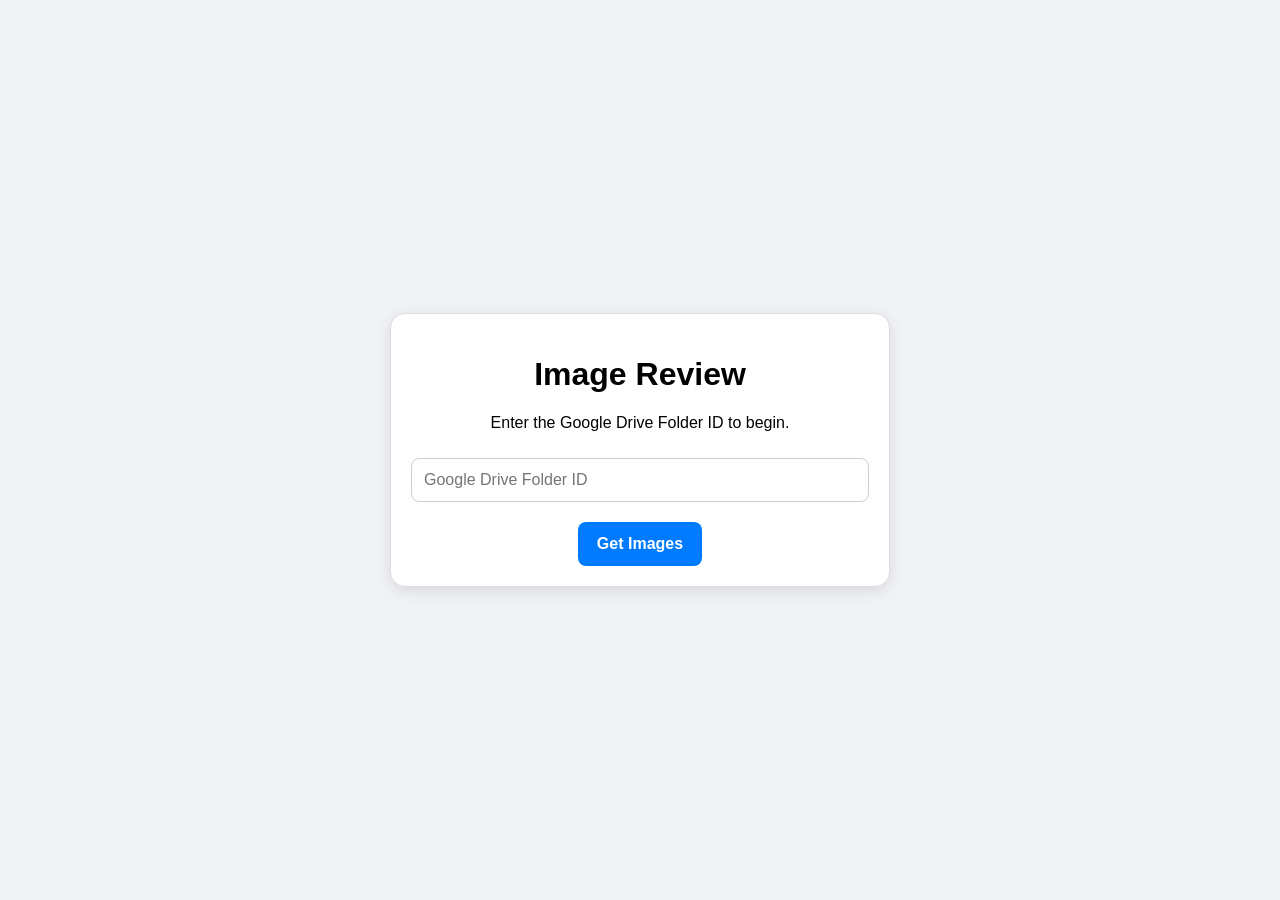
<file: index.html>
<!DOCTYPE html>
<html lang="en">
<head>
    <meta charset="UTF-8">
    <meta name="viewport" content="width=device-width, initial-scale=1.0, maximum-scale=1.0, user-scalable=no, viewport-fit=cover">
    <title>Image Evaluation Platform</title>
    <style>
        :root {
            --color-approve: #4CAF50;
            --color-disapprove: #f44336;
            --color-primary: #007bff;
            --color-background: #f0f2f5;
            --card-max-width: 400px; /* Set a max size for large screens */
            --mobile-card-size: min(90vw, 70vh); /* Mobile card sizing */
        }

        /* Add CSS for better mobile support */
        @supports (-webkit-touch-callout: none) {
            /* iOS specific fixes */
            body {
                -webkit-overflow-scrolling: touch;
            }
        }

        @media screen and (max-width: 480px) {
            #app-container {
                padding: 0;
                gap: 0;
                justify-content: flex-start;
                height: 100vh;
                height: 100dvh;
            }
            
            #start-screen, #final-screen {
                padding: 20px;
                width: 100%;
                margin: 0;
                height: 100%;
                display: flex;
                flex-direction: column;
                justify-content: center;
                border: none;
                border-radius: 0;
                box-shadow: none;
            }
            
            /* Full screen layout for image viewing */
            #swipe-container {
                width: 100%;
                height: 75vh; /* Take 3/4 of screen height */
                max-width: none;
                aspect-ratio: unset; /* Remove square constraint */
                margin: 0;
                flex-shrink: 0;
            }
            
            #controls-container {
                width: 100%;
                height: 25vh; /* Take 1/4 of screen height */
                max-width: none;
                margin: 0;
                padding: 10px;
                box-sizing: border-box;
                display: flex;
                flex-direction: column;
                justify-content: center;
                background-color: var(--color-background);
                border-top: 1px solid #ddd;
            }
            
            #progress-counter {
                font-size: 1em;
                margin-bottom: 8px;
                padding: 6px 12px;
            }
            
            .controls {
                gap: 15px;
                margin: 0;
                height: 100%;
                align-items: center;
            }
            
            .approve-disapprove-controls {
                flex-grow: 1;
            }
            
            button {
                font-size: 1.3em;
                padding: 1em 1.5em;
                min-height: 60px;
                border-radius: 12px;
            }
            
            #undo-btn {
                flex-grow: 0;
                min-height: 50px;
                font-size: 1.1em;
            }
            
            /* Larger input field on mobile */
            #folder-id-input {
                font-size: 1.2em;
                padding: 18px;
                margin: 15px 0 25px;
            }
            
            /* Keep Get Images button compact on mobile */
            #get-images-btn {
                font-size: 0.9em;
                padding: 0.7em 1em;
                min-height: 40px;
                width: auto;
                max-width: 120px;
            }
            
            /* Adjust heading sizes */
            h1 {
                font-size: 2em;
                margin: 0 0 20px 0;
            }
            
            h2 {
                font-size: 1.6em;
                margin: 0 0 20px 0;
            }
        }

        body {
            font-family: -apple-system, BlinkMacSystemFont, 'Segoe UI', Roboto, 'Helvetica Neue', Arial, sans-serif;
            display: flex;
            justify-content: center;
            align-items: center;
            /* Use dynamic viewport height for better mobile browser support */
            height: 100vh; /* Fallback for older browsers */
            height: 100dvh;
            margin: 0;
            background-color: var(--color-background);
            overflow: hidden;
            font-size: 16px;
            /* Prevent zoom on double tap for iOS */
            touch-action: manipulation;
            /* Prevent text selection on mobile */
            -webkit-touch-callout: none;
            -webkit-user-select: none;
            -khtml-user-select: none;
            -moz-user-select: none;
            -ms-user-select: none;
            user-select: none;
        }

        #app-container {
            text-align: center;
            width: 100%;
            height: 100%;
            padding: 10px;
            box-sizing: border-box;
            display: flex;
            flex-direction: column;
            align-items: center;
            justify-content: center;
            gap: 10px; /* Reduced spacing for mobile */
            /* Safe area support for notched devices */
            padding-top: max(10px, env(safe-area-inset-top));
            padding-bottom: max(10px, env(safe-area-inset-bottom));
            padding-left: max(10px, env(safe-area-inset-left));
            padding-right: max(10px, env(safe-area-inset-right));
        }

        #start-screen, #final-screen {
            width: 90%;
            max-width: 500px;
            padding: 20px;
            box-sizing: border-box;
            border: 1px solid #ddd;
            border-radius: 15px;
            background-color: #fff;
            box-shadow: 0 4px 15px rgba(0,0,0,0.1);
            /* Better mobile spacing */
            margin: 10px 0;
        }
        
        #swipe-container {
            position: relative;
            width: 90%; /* Be 90% of the parent's width */
            max-width: var(--card-max-width); /* But don't get too big */
            
            /* THE KEY FIX: Enforce a 1x1 square aspect ratio automatically */
            aspect-ratio: 1 / 1;
            
            margin: 0 auto;
            flex-shrink: 1; /* Allow container to shrink if space is tight */
            min-height: 0; /* Important for flexbox shrinking behavior */
            /* Improve touch interaction */
            touch-action: pan-x pan-y;
        }
        
        /* Landscape mobile phones - prioritize width over height */
        @media screen and (max-width: 768px) and (orientation: landscape) {
            #swipe-container {
                height: 60vh !important; /* Reduce height in landscape */
                width: 100% !important;
            }
            
            #controls-container {
                height: 40vh !important; /* More space for controls */
            }
            
            body {
                font-size: 16px; /* Smaller font in landscape */
            }
            
            button {
                font-size: 1em !important;
                padding: 0.8em 1.2em !important;
                min-height: 44px !important;
            }
        }
        
        /* Tablet range (481px-768px) */
        @media screen and (min-width: 481px) and (max-width: 768px) {
            body {
                font-size: 17px;
            }
            
            #swipe-container {
                width: 95%;
                max-width: 600px; /* Larger max-width for tablets */
            }
            
            #start-screen, #final-screen {
                width: 95%;
                max-width: 600px;
            }
            
            button {
                font-size: 1.1em;
                padding: 1em 1.3em;
                min-height: 48px;
            }
            
            /* Keep Get Images button appropriate on tablets */
            #get-images-btn {
                font-size: 1em;
                padding: 0.8em 1.2em;
                min-height: 44px;
                width: auto;
                max-width: 140px;
            }
            
            #progress-counter {
                font-size: 0.9em;
                margin-bottom: 6px;
                padding: 5px 10px;
            }
        }
        
        /* Large tablets and small laptops (769px-1024px) */
        @media screen and (min-width: 769px) and (max-width: 1024px) {
            #swipe-container {
                max-width: 500px;
            }
        }
        
        /* Very small screens */
        @media screen and (max-width: 320px) {
            #app-container {
                padding: 5px;
                gap: 5px;
            }
            
            button {
                font-size: 0.9em !important;
                padding: 0.8em 1em !important;
                min-height: 44px !important;
            }
            
            /* Exception for Get Images button - keep it very compact */
            #get-images-btn {
                font-size: 0.8em;
                padding: 0.6em 0.8em;
                min-height: 36px;
                width: auto;
                max-width: 100px;
            }
            
            #folder-id-input {
                font-size: 1em !important;
                padding: 12px !important;
            }
            
            #progress-counter {
                font-size: 0.7em;
                margin-bottom: 4px;
                padding: 4px 8px;
            }
        }
        
        /* Large screens optimization */
        @media screen and (min-width: 1200px) {
            :root {
                --card-max-width: 500px; /* Larger cards on big screens */
            }
        }

        .hidden { display: none !important; }
        
        #folder-id-input {
            width: 100%;
            padding: 12px;
            margin: 10px 0 20px;
            border: 1px solid #ccc;
            border-radius: 8px;
            font-size: 1em;
            box-sizing: border-box;
        }

        .image-card {
            position: absolute;
            width: 100%;
            height: 100%;
            border-radius: 15px;
            box-shadow: 0 4px 8px rgba(0,0,0,0.1);
            will-change: transform, opacity;
            transition: transform 0.3s ease, opacity 0.3s ease;
            cursor: grab;
            touch-action: pan-x pan-y;
            overflow: hidden;
            /* Remove background image - only show the <img> element */
            background-color: #f8f9fa;
            display: flex;
            justify-content: center;
            align-items: center;
            user-select: none;
            -webkit-user-drag: none;
            /* Improve touch response */
            -webkit-tap-highlight-color: transparent;
        }
        
        .swipe-indicator {
            position: absolute;
            top: 20px;
            font-size: 2em;
            font-weight: bold;
            padding: 10px 20px;
            border-radius: 8px;
            z-index: 10;
            opacity: 0;
            transition: opacity 0.2s ease;
            text-shadow: 0 2px 4px rgba(0,0,0,0.3);
            color: white;
            pointer-events: none;
        }
        
        .swipe-indicator.approve {
            right: 20px;
            background-color: rgba(76, 175, 80, 0.9);
        }
        
        .swipe-indicator.disapprove {
            left: 20px;
            background-color: rgba(244, 67, 54, 0.9);
        }
        
        .swipe-indicator.show {
            opacity: 1;
        }
        
        /* Mobile full-screen image cards */
        @media screen and (max-width: 480px) {
            .image-card {
                border-radius: 0; /* Remove border radius for full screen */
                box-shadow: none; /* Remove shadow for cleaner look */
            }
            
            .image-card img {
                padding: 8px; /* Consistent padding on mobile too */
                border-radius: 4px;
            }
        }

        .image-card img {
            width: 100%;
            height: 100%;
            object-fit: contain; /* Show full image */
            opacity: 0;
            transition: opacity 0.4s ease-in-out;
            pointer-events: none;
            border-radius: 8px; /* Slight rounding */
            /* Consistent padding on all sides using box model */
            padding: 8px;
            box-sizing: border-box;
        }
        .image-card img.loaded { opacity: 1; }

        .spinner {
            width: 50px;
            height: 50px;
            border: 5px solid rgba(255, 255, 255, 0.3);
            border-radius: 50%;
            border-top-color: #fff;
            animation: spin 1s ease-in-out infinite;
            position: absolute;
        }
        @keyframes spin { to { transform: rotate(360deg); } }
        
        .error-message {
            color: white;
            background-color: rgba(0, 0, 0, 0.6);
            padding: 10px 15px;
            border-radius: 8px;
            font-size: 0.9em;
            text-align: center;
        }
        
        #controls-container {
            width: 90%;
            max-width: var(--card-max-width);
            /* Ensure controls are easily accessible */
            margin-bottom: 10px;
        }
        
        #progress-counter {
            font-size: 1.2em;
            font-weight: bold;
            color: #333;
            margin-bottom: 10px;
            text-align: center;
            background-color: rgba(255, 255, 255, 0.9);
            padding: 8px 16px;
            border-radius: 20px;
            box-shadow: 0 2px 4px rgba(0,0,0,0.1);
            display: inline-block;
        }

        .controls {
            margin-top: 15px;
            display: flex;
            justify-content: center;
            gap: 20px; /* Increased gap for easier touch interaction */
            width: 100%;
            /* Ensure adequate spacing around touch targets */
            padding: 0 10px;
        }

        button {
            /* Improved mobile touch targets */
            padding: 1em 1.5em;
            border: none;
            border-radius: 8px;
            cursor: pointer;
            font-size: 1.1em; /* Slightly larger for mobile */
            font-weight: bold;
            color: white;
            transition: all 0.15s ease;
            flex-grow: 1;
            white-space: nowrap;
            /* Minimum touch target size for accessibility */
            min-height: 44px;
            min-width: 44px;
            /* Better touch interaction */
            -webkit-tap-highlight-color: transparent;
            touch-action: manipulation;
            /* Prevent text selection on mobile */
            -webkit-user-select: none;
            -moz-user-select: none;
            -ms-user-select: none;
            user-select: none;
        }
        button:active { transform: scale(0.95); }

        .approve-disapprove-controls button { flex-basis: 0; }

        #get-images-btn, #submit-review-btn { 
            background-color: var(--color-primary); 
        }
        
        /* Ensure Get Images button stays reasonable across all screen sizes */
        #get-images-btn {
            font-size: 1em;
            padding: 0.8em 1.2em;
            min-height: 44px;
            width: auto;
            flex-grow: 0;
            flex-shrink: 0;
            align-self: center;
        }
        #disapprove-btn { background-color: var(--color-disapprove); }
        #approve-btn { background-color: var(--color-approve); }
        #undo-btn, #final-undo-btn { background-color: #6c757d; }
        #submission-response a { color: var(--color-primary); text-decoration: none; font-weight: bold; }

    </style>
</head>
<body>

    <div id="app-container">
        <div id="start-screen">
            <h1>Image Review</h1>
            <p>Enter the Google Drive Folder ID to begin.</p>
            <input type="text" id="folder-id-input" placeholder="Google Drive Folder ID">
            <button id="get-images-btn">Get Images</button>
            <div id="initial-loading-indicator" class="hidden">Loading...</div>
        </div>

        <div id="swipe-container" class="hidden">
            <div id="image-stack"></div>
        </div>

        <div id="controls-container" class="hidden">
            <div id="progress-counter">1 / 10</div>
            <div class="controls">
                <button id="undo-btn">Undo (Backspace)</button>
            </div>
             <div class="controls approve-disapprove-controls">
                <button id="disapprove-btn">❌</button>
                <button id="approve-btn">✔️</button>
            </div>
        </div>

        <div id="final-screen" class="hidden">
            <h2>You've reviewed all images.</h2>
            <button id="submit-review-btn">Submit Review</button>
            <button id="final-undo-btn">Go Back</button>
            <div id="submission-response" class="hidden"></div>
        </div>
    </div>

    <script>
        document.addEventListener('DOMContentLoaded', () => {
            // --- CONFIGURATION ---
            const N8N_WEBHOOK_URL = 'https://n8n.jacopogomarasca.it/webhook/7c46aa4d-1163-49f2-85f3-0e4c3dcc74f0';
            const PRELOAD_BUFFER = 2;

            // --- STATE & UI REFERENCES ---
            let imageAssets = [], reviewHistory = [], cardElements = [];
            let resumeUrl = '', currentIndex = 0;
            const ui = {
                startScreen: document.getElementById('start-screen'),
                swipeContainer: document.getElementById('swipe-container'),
                controlsContainer: document.getElementById('controls-container'),
                finalScreen: document.getElementById('final-screen'),
                imageStack: document.getElementById('image-stack'),
                initialLoadingIndicator: document.getElementById('initial-loading-indicator'),
                submissionResponse: document.getElementById('submission-response'),
                folderIdInput: document.getElementById('folder-id-input'),
                getImagesBtn: document.getElementById('get-images-btn'),
                undoBtn: document.getElementById('undo-btn'),
                finalUndoBtn: document.getElementById('final-undo-btn'),
                submitReviewBtn: document.getElementById('submit-review-btn'),
                approveBtn: document.getElementById('approve-btn'),
                disapproveBtn: document.getElementById('disapprove-btn'),
                progressCounter: document.getElementById('progress-counter'),
            };

            // --- NEW --- Function to check for URL parameters
            const checkForUrlParameters = () => {
                const params = new URLSearchParams(window.location.search);
                const folderId = params.get('folderId');
                if (folderId) {
                    console.log('Folder ID found in URL:', folderId);
                    ui.folderIdInput.value = folderId;
                    // Automatically fetch images if the folderId is present
                    fetchInitialData();
                }
            };
            
            const fetchInitialData = async () => {
                const folderId = ui.folderIdInput.value.trim();
                if (!folderId) {
                    alert('Please enter a Google Drive Folder ID.');
                    return;
                }
                ui.initialLoadingIndicator.classList.remove('hidden');
                ui.getImagesBtn.disabled = true;
                ui.folderIdInput.disabled = true;

                try {
                    const response = await fetch(N8N_WEBHOOK_URL, {
                        method: 'POST',
                        headers: { 'Content-Type': 'application/json' },
                        body: JSON.stringify({ folderId })
                    });
                    if (!response.ok) throw new Error(`Webhook responded with status: ${response.status}.`);
                    const responseText = await response.text();
                    if (!responseText) throw new Error("Webhook returned an empty response. Check if n8n workflow is active.");
                    
                    const data = JSON.parse(responseText);
                    imageAssets = data.assets;
                    resumeUrl = data.resumeUrl;

                    if (!imageAssets || imageAssets.length === 0) {
                        alert('No images found. Check the Folder ID.');
                        ui.initialLoadingIndicator.classList.add('hidden');
                        ui.getImagesBtn.disabled = false;
                        ui.folderIdInput.disabled = false;
                        return;
                    }
                    
                    reviewHistory = imageAssets.map(asset => ({ ...asset, status: 'undecided' }));
                    ui.startScreen.classList.add('hidden');
                    ui.swipeContainer.classList.remove('hidden');
                    ui.controlsContainer.classList.remove('hidden');
                    updateProgressCounter();
                    preloadInitialImages();
                } catch (error) {
                    alert(`Error fetching images: ${error.message}`);
                    ui.initialLoadingIndicator.classList.add('hidden');
                    ui.getImagesBtn.disabled = false;
                    ui.folderIdInput.disabled = false;
                }
            };
            
            const createAndLoadCard = (asset, index) => {
                const card = document.createElement('div');
                card.className = 'image-card';
                card.style.zIndex = imageAssets.length - index;
                
                const approveIndicator = document.createElement('div');
                approveIndicator.className = 'swipe-indicator approve';
                approveIndicator.textContent = 'APPROVED';
                card.appendChild(approveIndicator);
                
                const disapproveIndicator = document.createElement('div');
                disapproveIndicator.className = 'swipe-indicator disapprove';
                disapproveIndicator.textContent = 'REJECTED';
                card.appendChild(disapproveIndicator);
                
                const spinner = document.createElement('div');
                spinner.className = 'spinner';
                card.appendChild(spinner);
                
                const hiResImage = new Image();
                hiResImage.src = `https://drive.google.com/thumbnail?id=${asset.id}&sz=w1200`;
                hiResImage.onload = () => {
                    spinner.remove();
                    const imgElement = document.createElement('img');
                    imgElement.src = hiResImage.src;
                    card.appendChild(imgElement);
                    // Use requestAnimationFrame for smoother loading
                    requestAnimationFrame(() => {
                        imgElement.classList.add('loaded');
                    });
                };
                hiResImage.onerror = () => {
                    spinner.remove();
                    card.innerHTML = `<div class="error-message">Could not load image</div>`;
                };
                ui.imageStack.appendChild(card);
                cardElements[index] = card;
            };

            const preloadInitialImages = () => {
                const initialLoadCount = Math.min(imageAssets.length, PRELOAD_BUFFER + 1);
                for (let i = 0; i < initialLoadCount; i++) createAndLoadCard(imageAssets[i], i);
                if (cardElements[0]) addSwipeListeners(cardElements[0]);
            };
            
            const preloadNextImage = () => {
                const nextImageIndex = currentIndex + PRELOAD_BUFFER;
                if (nextImageIndex < imageAssets.length && !cardElements[nextImageIndex]) {
                    createAndLoadCard(imageAssets[nextImageIndex], nextImageIndex);
                }
            };

            // Debounce function to prevent rapid multiple actions
            const debounce = (func, delay) => {
                let timeoutId;
                return (...args) => {
                    clearTimeout(timeoutId);
                    timeoutId = setTimeout(() => func.apply(this, args), delay);
                };
            };

            const handleSwipeAction = debounce((direction) => {
                if (currentIndex >= imageAssets.length) return;
                reviewHistory[currentIndex].status = direction === 'right' ? 'approved' : 'not approved';
                const cardToRemove = cardElements[currentIndex];
                if (cardToRemove) {
                    const moveOutWidth = document.body.clientWidth * 1.5;
                    cardToRemove.style.transform = `translateX(${direction === 'right' ? moveOutWidth : -moveOutWidth}px) rotate(${direction === 'right' ? 30 : -30}deg)`;
                    cardToRemove.style.opacity = '0';
                }
                currentIndex++;
                updateProgressCounter();
                preloadNextImage();
                if (currentIndex < imageAssets.length) {
                    const nextCard = cardElements[currentIndex];
                    if(nextCard) addSwipeListeners(nextCard);
                } else {
                    ui.swipeContainer.classList.add('hidden');
                    ui.controlsContainer.classList.add('hidden');
                    ui.finalScreen.classList.remove('hidden');
                }
            }, 300);  // 300ms debounce to prevent rapid actions

            const undoLastAction = debounce(() => {
                if (currentIndex === 0) return;
                if(!ui.finalScreen.classList.contains('hidden')){
                    ui.finalScreen.classList.add('hidden');
                    ui.swipeContainer.classList.remove('hidden');
                    ui.controlsContainer.classList.remove('hidden');
                }
                currentIndex--;
                reviewHistory[currentIndex].status = 'undecided';
                updateProgressCounter();
                const cardToRestore = cardElements[currentIndex];
                if (cardToRestore) {
                    cardToRestore.style.transform = '';
                    cardToRestore.style.opacity = '1';
                    addSwipeListeners(cardToRestore);
                }
            }, 300);
            
            const submitFinalReview = async () => {
                ui.submitReviewBtn.disabled = true;
                ui.submissionResponse.textContent = 'Submitting...';
                ui.submissionResponse.classList.remove('hidden');
                
                console.log('Resume URL:', resumeUrl);
                console.log('Review History:', reviewHistory);
                
                const rejectedFiles = reviewHistory.filter(item => item.status === 'not approved');
                const rejectedFileIds = rejectedFiles.map(item => item.id);
                
                console.log('Rejected file IDs:', rejectedFileIds);
                
                if (!resumeUrl || resumeUrl.trim() === '') {
                    ui.submissionResponse.textContent = 'Error: No resume URL available. Please restart the process.';
                    ui.submitReviewBtn.disabled = false;
                    return;
                }
                
                try {
                    new URL(resumeUrl);
                } catch (urlError) {
                    console.error('Invalid resume URL:', resumeUrl);
                    ui.submissionResponse.textContent = `Error: Invalid resume URL format: ${resumeUrl}`;
                    ui.submitReviewBtn.disabled = false;
                    return;
                }
                
                console.log('Using form submission to bypass CORS...');
                
                const iframe = document.createElement('iframe');
                iframe.name = 'submission-frame';
                iframe.style.display = 'none';
                document.body.appendChild(iframe);
                
                const form = document.createElement('form');
                form.method = 'POST';
                form.action = resumeUrl;
                form.target = 'submission-frame';
                form.style.display = 'none';
                
                const jsonInput = document.createElement('input');
                jsonInput.type = 'hidden';
                jsonInput.name = 'rejectedFileIds';
                jsonInput.value = JSON.stringify(rejectedFileIds);
                form.appendChild(jsonInput);
                
                iframe.onload = () => {
                    try {
                        const iframeDoc = iframe.contentDocument || iframe.contentWindow.document;
                        const responseText = iframeDoc.body.textContent || iframeDoc.body.innerText;
                        console.log('Form submission response:', responseText);
                        
                        try {
                            const result = JSON.parse(responseText);
                            if (result.finalUrl) {
                                ui.submissionResponse.innerHTML = `Success! View final folder: <a href="${result.finalUrl}" target="_blank">Click Here</a>`;
                            } else {
                                throw new Error("No finalUrl in response");
                            }
                        } catch {
                            const originalFolderId = ui.folderIdInput.value.trim();
                            const driveUrl = `https://drive.google.com/drive/u/1/folders/${originalFolderId}`;
                            ui.submissionResponse.innerHTML = `Success! View folder: <a href="${driveUrl}" target="_blank">Click Here</a>`;
                        }
                    } catch (e) {
                        console.log('Cannot access iframe content (CORS), but submission likely successful');
                        const originalFolderId = ui.folderIdInput.value.trim();
                        const driveUrl = `https://drive.google.com/drive/u/1/folders/${originalFolderId}`;
                        ui.submissionResponse.innerHTML = `Submission sent successfully! View folder: <a href="${driveUrl}" target="_blank">Click Here</a>`;
                    }
                    
                    // Clean up immediately instead of waiting
                    try {
                        document.body.removeChild(iframe);
                        document.body.removeChild(form);
                    } catch (e) {
                        console.log('Cleanup error:', e);
                    }
                    
                    ui.submitReviewBtn.disabled = false;
                };
                
                document.body.appendChild(form);
                form.submit();
            };
            
            const addSwipeListeners = (card) => {
                if (!card) return;
                
                // Clear any existing listeners first to prevent duplicates
                card.removeEventListener('mousedown', card._dragStartHandler);
                card.removeEventListener('touchstart', card._dragStartHandler);
                
                const dragState = { isDragging: false };
                
                const dragStart = (event) => {
                    // Prevent multiple simultaneous drags
                    if (dragState.isDragging) return;
                    
                    if (!event.type.startsWith('touch')) {
                        event.preventDefault();
                    }
                    const point = event.type.startsWith('touch') ? event.touches[0] : event;
                    dragState.startX = point.clientX;
                    dragState.startY = point.clientY;
                    dragState.isDragging = true;
                    card.style.transition = 'none';
                    card.style.cursor = 'grabbing';
                    
                    // Use named functions for proper removal
                    window.addEventListener('mousemove', dragMove);
                    window.addEventListener('mouseup', dragEnd);
                    window.addEventListener('touchmove', dragMove, { passive: false });
                    window.addEventListener('touchend', dragEnd);
                };
                
                const dragMove = (event) => {
                    if (!dragState.isDragging) return;
                    const point = event.type.startsWith('touch') ? event.touches[0] : event;
                    const diffX = point.clientX - dragState.startX;
                    const diffY = point.clientY - dragState.startY;
                    
                    if (Math.abs(diffX) > Math.abs(diffY)) {
                        event.preventDefault();
                        card.style.transform = `translateX(${diffX}px) rotate(${diffX * 0.1}deg)`;
                        
                        const approveIndicator = card.querySelector('.swipe-indicator.approve');
                        const disapproveIndicator = card.querySelector('.swipe-indicator.disapprove');
                        
                        if (Math.abs(diffX) > 50) {
                            if (diffX > 0) {
                                approveIndicator.classList.add('show');
                                disapproveIndicator.classList.remove('show');
                            } else {
                                disapproveIndicator.classList.add('show');
                                approveIndicator.classList.remove('show');
                            }
                        } else {
                            approveIndicator.classList.remove('show');
                            disapproveIndicator.classList.remove('show');
                        }
                    }
                };
                
                const dragEnd = (event) => {
                    if (!dragState.isDragging) return;
                    
                    // Clean up all event listeners
                    window.removeEventListener('mousemove', dragMove);
                    window.removeEventListener('mouseup', dragEnd);
                    window.removeEventListener('touchmove', dragMove);
                    window.removeEventListener('touchend', dragEnd);
                    
                    const point = event.type.startsWith('touch') ? event.changedTouches[0] : event;
                    const diffX = point.clientX - dragState.startX;
                    card.style.transition = 'transform 0.3s ease, opacity 0.3s ease';
                    card.style.cursor = 'grab';
                    
                    const approveIndicator = card.querySelector('.swipe-indicator.approve');
                    const disapproveIndicator = card.querySelector('.swipe-indicator.disapprove');
                    approveIndicator.classList.remove('show');
                    disapproveIndicator.classList.remove('show');
                    
                    if (Math.abs(diffX) > 100) {
                        handleSwipeAction(diffX > 0 ? 'right' : 'left');
                    } else {
                        card.style.transform = '';
                    }
                    dragState.isDragging = false;
                };
                
                // Store handlers for proper cleanup
                card._dragStartHandler = dragStart;
                card._dragMoveHandler = dragMove;
                card._dragEndHandler = dragEnd;
                
                card.addEventListener('mousedown', dragStart, { passive: false });
                card.addEventListener('touchstart', dragStart, { passive: false });
            };
            
            const updateProgressCounter = () => {
                if (ui.progressCounter && imageAssets.length > 0) {
                    const current = Math.min(currentIndex + 1, imageAssets.length);
                    ui.progressCounter.textContent = `${current} / ${imageAssets.length}`;
                }
            };

            // --- Attach Event Listeners ---
            ui.getImagesBtn.addEventListener('click', fetchInitialData);
            
            // Mobile-friendly button handlers with touch prevention
            const createButtonHandler = (action, button = null) => {
                let isProcessing = false;
                return (e) => {
                    if (e.type === 'touchstart') e.preventDefault();
                    if (isProcessing) return;
                    
                    isProcessing = true;
                    
                    // Add visual feedback
                    if (button) {
                        button.style.opacity = '0.7';
                        button.style.transform = 'scale(0.95)';
                    }
                    
                    action();
                    
                    // Re-enable after action completes
                    setTimeout(() => {
                        isProcessing = false;
                        if (button) {
                            button.style.opacity = '';
                            button.style.transform = '';
                        }
                    }, 300);
                };
            };
            
            ui.approveBtn.addEventListener('click', createButtonHandler(() => handleSwipeAction('right'), ui.approveBtn));
            ui.approveBtn.addEventListener('touchstart', createButtonHandler(() => handleSwipeAction('right'), ui.approveBtn), { passive: false });
            
            ui.disapproveBtn.addEventListener('click', createButtonHandler(() => handleSwipeAction('left'), ui.disapproveBtn));
            ui.disapproveBtn.addEventListener('touchstart', createButtonHandler(() => handleSwipeAction('left'), ui.disapproveBtn), { passive: false });
            
            ui.undoBtn.addEventListener('click', createButtonHandler(undoLastAction, ui.undoBtn));
            ui.undoBtn.addEventListener('touchstart', createButtonHandler(undoLastAction, ui.undoBtn), { passive: false });
            
            ui.finalUndoBtn.addEventListener('click', createButtonHandler(undoLastAction, ui.finalUndoBtn));
            ui.finalUndoBtn.addEventListener('touchstart', createButtonHandler(undoLastAction, ui.finalUndoBtn), { passive: false });
            
            ui.submitReviewBtn.addEventListener('click', submitFinalReview);
            document.addEventListener('keydown', (e) => {
                if (!ui.swipeContainer.classList.contains('hidden')) {
                     if (e.key === 'ArrowRight') handleSwipeAction('right');
                     if (e.key === 'ArrowLeft') handleSwipeAction('left');
                     if (e.key === 'Backspace') undoLastAction();
                }
            });

            // --- NEW --- Call the function on page load
            checkForUrlParameters();
        });
    </script>
</body>
</html>
</file>
